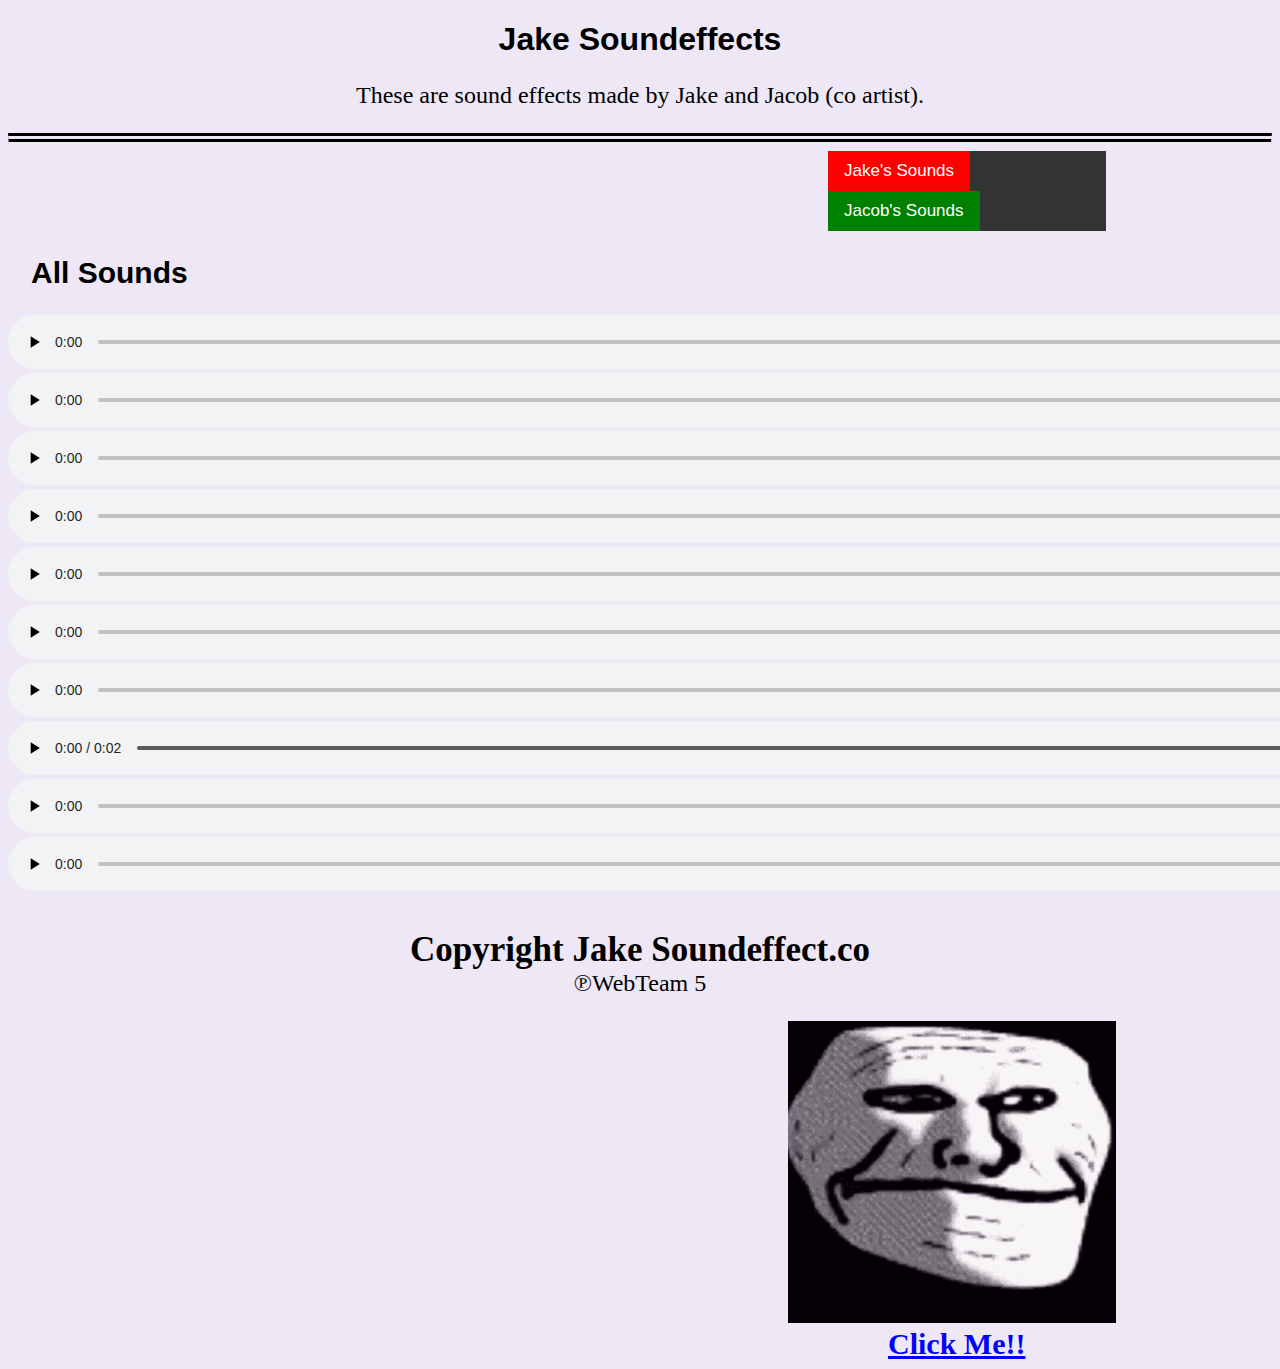
<file: index.html>
<!DOCTYPE html>
<html lang="en">

  <head>
    <title>Jake Soundeffects</title>
    <link rel="stylesheet" href="jake soundeffects.css">
  </head>

  <body>
    <h1>Jake Soundeffects</h1>
    <p>These are sound effects made by Jake and Jacob (co artist).</p>
    <hr class="class-2">
<main>
  <div class="topnav">
      <a class="active" href="Jake.html">Jake's Sounds</a>
      <a class="active-1" href="jacob.html">Jacob's Sounds</a>
  </div>
    <h2>All Sounds</h2>
    <audio style="width: 1837px;" controls autoplay>
      <source src="audio/1.ogg" type="audio/mpeg">
    </audio>
    <audio style="width: 1827px;" controls autoplay>
      <source src="audio/2.ogg" type="audio/mpeg">
    </audio>
    <audio style="width: 1837px" controls autoplay>
      <source src="audio/3.ogg" type="audio/mpeg">
    </audio>
    <audio style="width: 1837px;" controls autoplay>
      <source src="audio/4.ogg" type="audio/mpeg">
    </audio>
    <audio style="width: 1837px;" controls autoplay>
      <source src="audio/5.ogg" type="audio/mpeg">
    </audio>
    <audio style="width: 1837px;" controls autoplay>
      <source src="audio/6.ogg" type="audio/mpeg">
    </audio>
    <audio style="width: 1837px;" controls autoplay>
      <source src="audio/7.ogg" type="audio/mpeg">
    </audio>
    <audio style="width: 1837px;" controls autoplay>
      <source src="audio/8.ogg" type="audio/mpeg">
    </audio>
    <audio controls autoplay>
      <source src="audio/9.ogg" type="audio/mpeg">
    </audio>
    <audio controls autoplay>
      <source src="audio/10.ogg" type="audio/mpeg">
    </audio>
</main>
<footer>
    <h3>Copyright Jake Soundeffect.co</h3>
    <p class="y">℗WebTeam 5</p>
    <img style="margin-left: 780px; width: 328px;" src="Images/trollface-troll.gif">
    <a class="o" href="https://www.youtube.com/watch?v=xvFZjo5PgG0"><b>Click Me!!</b></a>
</footer>
  </body>
</html>
</file>
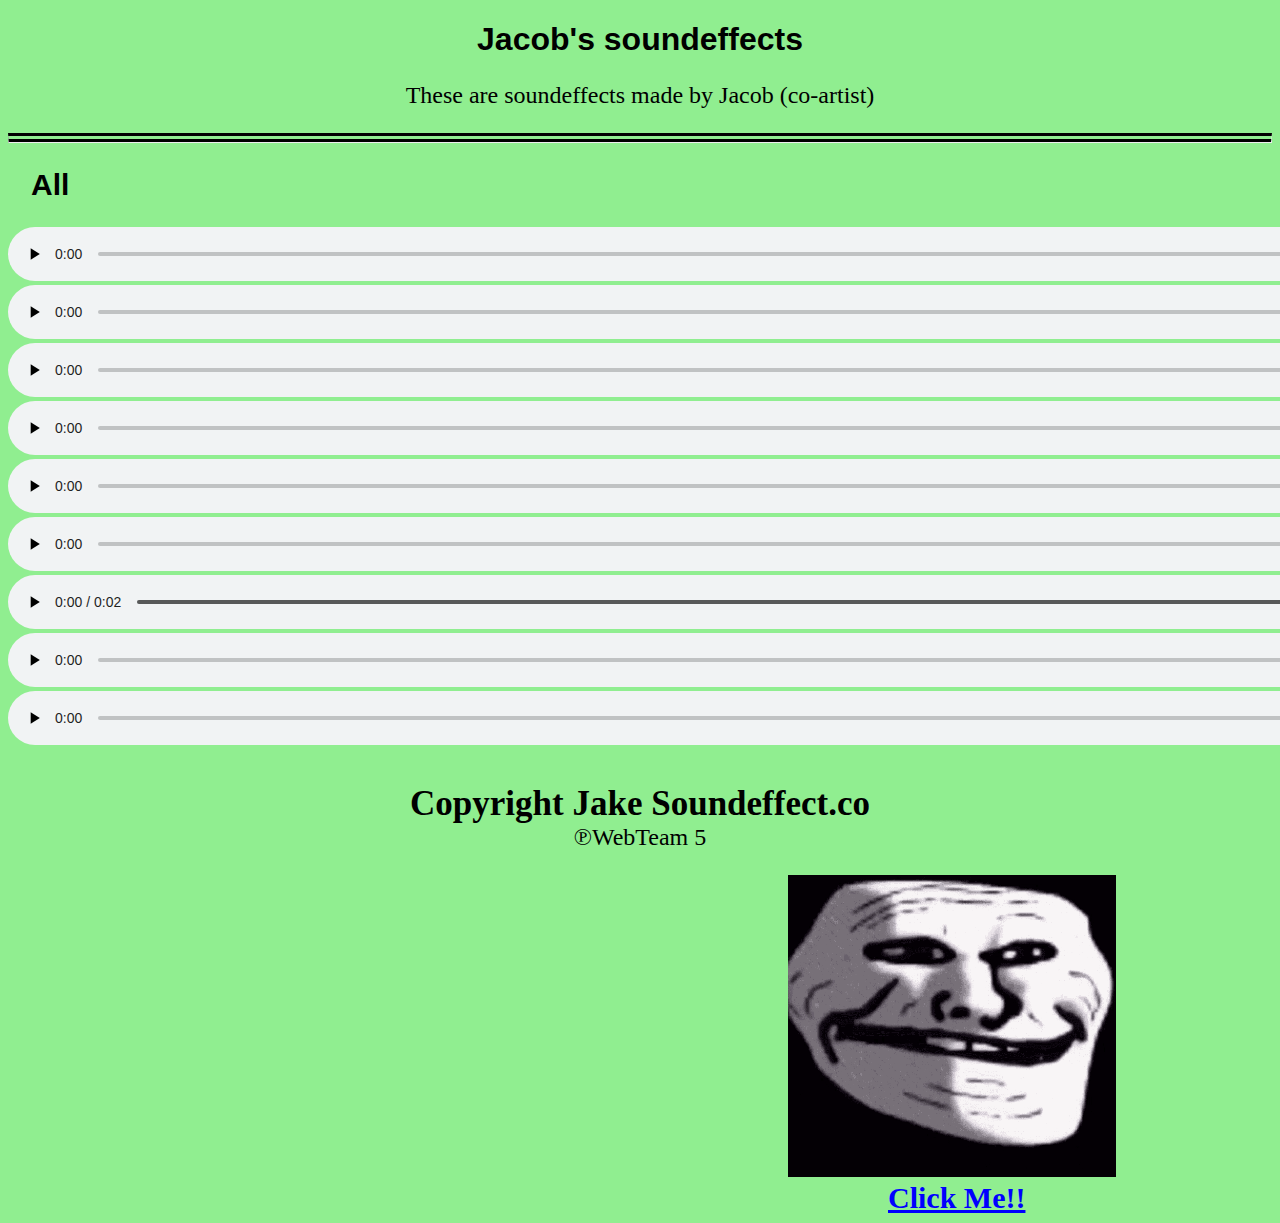
<file: jacob.html>
<!DOCTYPE html>
<html lang="en">
    <head>
        <title>Jacob's sounds</title>
        <link rel="stylesheet" href="jake soundeffects.css">
    </head>

    <body class="by-2">
        <h1>Jacob's soundeffects</h1>
        <p>These are soundeffects made by Jacob (co-artist)</p>
        <hr class="class-2">
        <h2>All</h2>
        <audio style="width: 1827px;" controls>
          <source src="audio/2.ogg" type="audio/mpeg">
        </audio>
        <audio style="width: 1837px" controls >
          <source src="audio/3.ogg" type="audio/mpeg">
        </audio>
        <audio style="width: 1837px;" controls>
          <source src="audio/4.ogg" type="audio/mpeg">
        </audio>
        <audio style="width: 1837px;" controls>
          <source src="audio/5.ogg" type="audio/mpeg">
        </audio>
        <audio style="width: 1837px;" controls>
          <source src="audio/6.ogg" type="audio/mpeg">
        </audio>
        <audio style="width: 1837px;" controls>
          <source src="audio/7.ogg" type="audio/mpeg">
        </audio>
        <audio style="width: 1837px;" controls>
          <source src="audio/8.ogg" type="audio/mpeg">
        </audio>
        <audio controls>
          <source src="audio/9.ogg" type="audio/mpeg">
        </audio>
        <audio controls>
          <source src="audio/10.ogg" type="audio/mpeg">
        </audio>
    <footer>
        <h3>Copyright Jake Soundeffect.co</h3>
    <p class="y">℗WebTeam 5</p>
    <img style="margin-left: 780px; width: 328px;" src="Images/trollface-troll.gif">
    <a class="o" href="https://www.youtube.com/watch?v=xvFZjo5PgG0"><b>Click Me!!</b></a>
    </footer>
    </body>
    
</html>
</file>
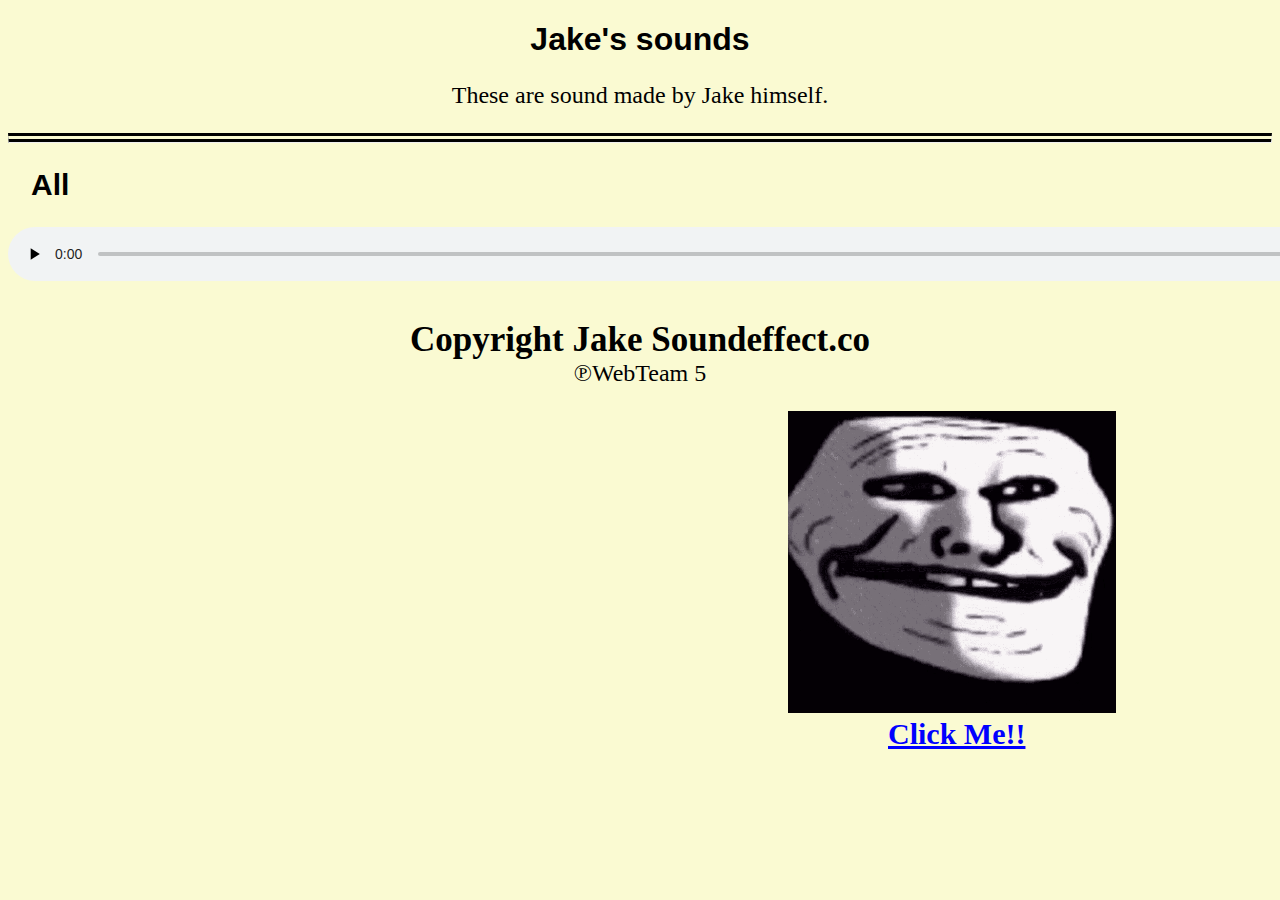
<file: Jake.html>
<!DOCTYPE html>
<html lang="en">
    <head>
        <title>Jake's sounds</title>
        <link rel="stylesheet" href="jake soundeffects.css">
    </head>

    <body class="by">
        <h1>Jake's sounds</h1>
        <p>These are sound made by Jake himself.</p>
        <hr class="class-2">
        <h2>All</h2>
        <audio style="width: 1837px;" controls>
            <source src="audio/1.ogg" type="audio/mpeg">
          </audio>
    <footer>
    <h3>Copyright Jake Soundeffect.co</h3>
    <p class="y">℗WebTeam 5</p>
    <img style="margin-left: 780px; width: 328px;" src="Images/trollface-troll.gif">
    <a class="o" href="https://www.youtube.com/watch?v=xvFZjo5PgG0"><b>Click Me!!</b></a>
    </footer>
    </body>
    
</html>
</file>
<file: jake soundeffects.css>
body {
    background-color:rgb(237, 231, 246);
}

h1 {
    font-family: 'Trebuchet MS', 'Lucida Sans Unicode', 'Lucida Grande', 'Lucida Sans', Arial, sans-serif;
    font-size: xx-large;
    text-align: center;
    margin-bottom: 0px;
    padding-bottom: 0px;
}

p {
    font-size: x-large;
    text-align: center;
}

hr.class-2 {
    border-top: 9px double black;
}

h2 {
    font-family: 'Trebuchet MS', 'Lucida Sans Unicode', 'Lucida Grande', 'Lucida Sans', Arial, sans-serif;
    font-size: 30px;
    margin-left: 23px;
}

.by {
    background-color: lightgoldenrodyellow;
}

.by-2 {
    background-color: lightgreen;
}

.but-1 {
    font-family: 'Trebuchet MS', 'Lucida Sans Unicode', 'Lucida Grande', 'Lucida Sans', Arial, sans-serif;
    text-align: center;
}

.by-3 {
    background-color: beige;
}

.topnav {
    background-color: #333;
    overflow: hidden;
    width: 278px;
    margin-left: 820px;
}

.topnav a {
    float: left;
    color: #f2f2f2;
    text-align: center;
    padding: 10px 16px;
    text-decoration: none;
    font-size: 17px;
}

.topnav a {
    background-color: #ddd;
    color :rgb(237, 231, 246)
}

.topnav a.active {
    background-color: red;
    color: white;
    font-family: 'Trebuchet MS', 'Lucida Sans Unicode', 'Lucida Grande', 'Lucida Sans', Arial, sans-serif;
}

.topnav a.active-1 {
    background-color: green;
    color: white;
    font-family: 'Trebuchet MS', 'Lucida Sans Unicode', 'Lucida Grande', 'Lucida Sans', Arial, sans-serif;
}

audio {
    width: 1837px;
}

h3 {
    text-align: center;
    font-family: Ysabeau;
    font-size: 35px;
    margin-bottom: 0px;
}

.y {
    text-align: center;
    font-size: x-large;
    margin-top: 0px;
}

.o {
    font-family: Ysabeau;
    font-size: 30px;
    color: blue;
    margin-left: 880px;
}
</file>
